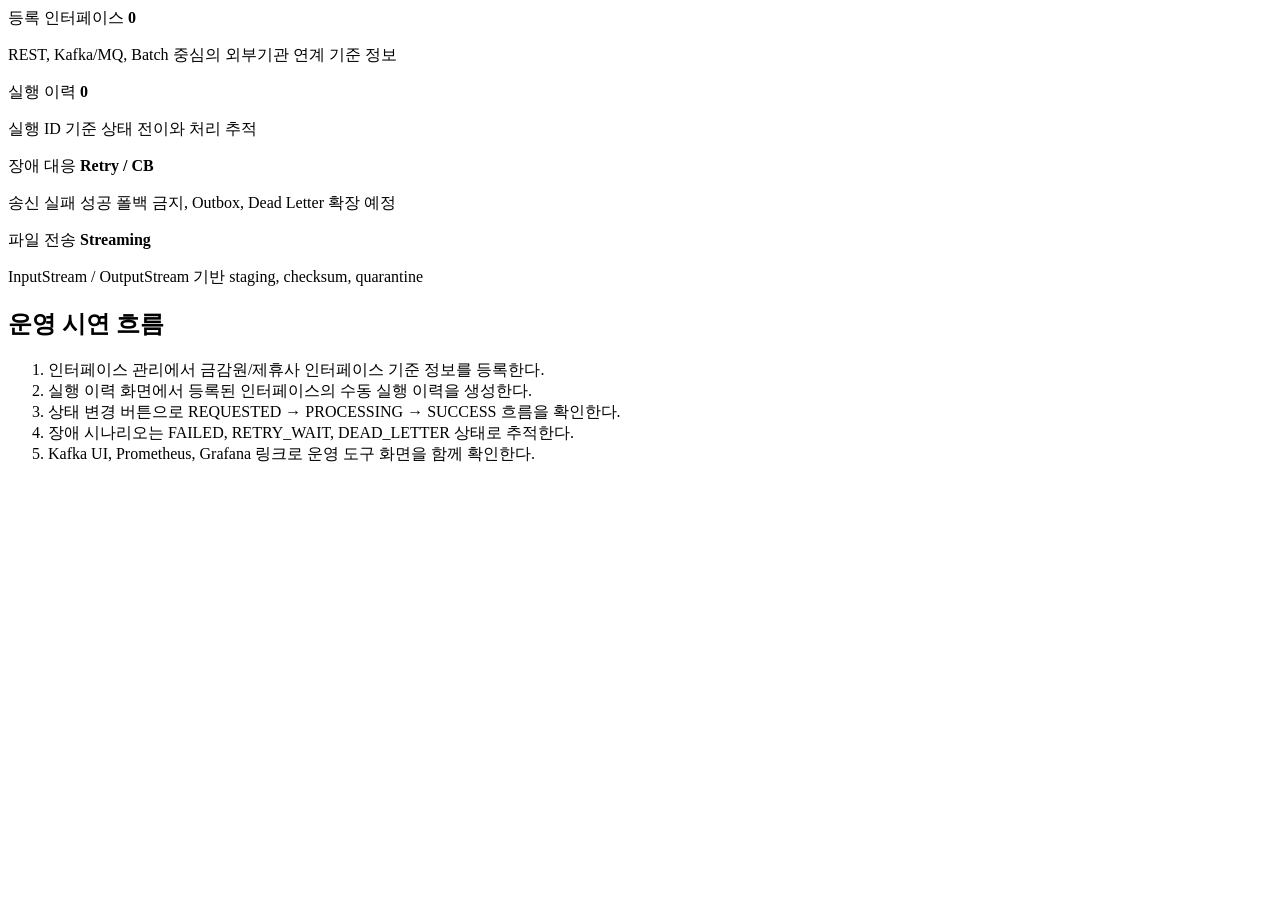
<file: src/main/resources/templates/index.html>
<!doctype html>
<html lang="ko" xmlns:th="http://www.thymeleaf.org" th:replace="~{layout/base :: layout(~{::main})}">
<main>
    <section class="grid">
        <article class="card metric-card">
            <span class="small">등록 인터페이스</span>
            <strong th:text="${interfaceCount}">0</strong>
            <p>REST, Kafka/MQ, Batch 중심의 외부기관 연계 기준 정보</p>
        </article>
        <article class="card metric-card">
            <span class="small">실행 이력</span>
            <strong th:text="${executionCount}">0</strong>
            <p>실행 ID 기준 상태 전이와 처리 추적</p>
        </article>
        <article class="card metric-card">
            <span class="small">장애 대응</span>
            <strong>Retry / CB</strong>
            <p>송신 실패 성공 폴백 금지, Outbox, Dead Letter 확장 예정</p>
        </article>
        <article class="card metric-card">
            <span class="small">파일 전송</span>
            <strong>Streaming</strong>
            <p>InputStream / OutputStream 기반 staging, checksum, quarantine</p>
        </article>
    </section>

    <section class="card mt-24">
        <h2>운영 시연 흐름</h2>
        <ol class="flow-list">
            <li>인터페이스 관리에서 금감원/제휴사 인터페이스 기준 정보를 등록한다.</li>
            <li>실행 이력 화면에서 등록된 인터페이스의 수동 실행 이력을 생성한다.</li>
            <li>상태 변경 버튼으로 REQUESTED → PROCESSING → SUCCESS 흐름을 확인한다.</li>
            <li>장애 시나리오는 FAILED, RETRY_WAIT, DEAD_LETTER 상태로 추적한다.</li>
            <li>Kafka UI, Prometheus, Grafana 링크로 운영 도구 화면을 함께 확인한다.</li>
        </ol>
    </section>
</main>
</html>
</file>
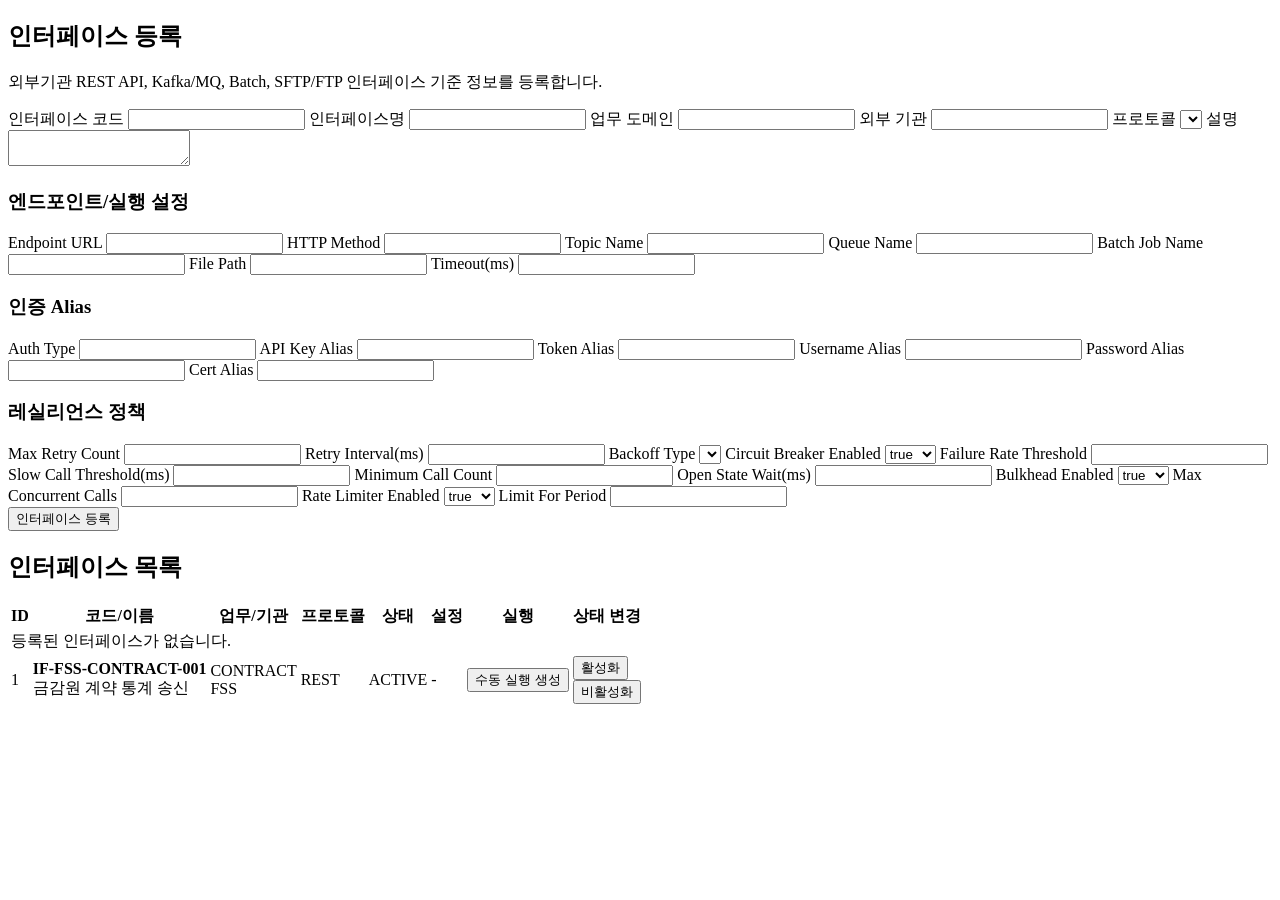
<file: src/main/resources/templates/catalog/list.html>
<!doctype html>
<html lang="ko" xmlns:th="http://www.thymeleaf.org" th:replace="~{layout/base :: layout(~{::main})}">
<main>
    <div th:if="${message}" class="notice" th:text="${message}"></div>
    <div th:if="${error}" class="error" th:text="${error}"></div>

    <section class="card">
        <h2>인터페이스 등록</h2>
        <p class="small">외부기관 REST API, Kafka/MQ, Batch, SFTP/FTP 인터페이스 기준 정보를 등록합니다.</p>
        <form th:action="@{/interfaces}" method="post">
            <div class="form-grid">
                <label>인터페이스 코드
                    <input name="interfaceCode" th:value="${registerRequest.interfaceCode}" required>
                </label>
                <label>인터페이스명
                    <input name="interfaceName" th:value="${registerRequest.interfaceName}" required>
                </label>
                <label>업무 도메인
                    <input name="businessDomain" th:value="${registerRequest.businessDomain}" required>
                </label>
                <label>외부 기관
                    <input name="externalOrganization" th:value="${registerRequest.externalOrganization}" required>
                </label>
                <label>프로토콜
                    <select name="protocolType" required>
                        <option th:each="type : ${protocolTypes}" th:value="${type}" th:text="${type}" th:selected="${type == registerRequest.protocolType}"></option>
                    </select>
                </label>
                <label>설명
                    <textarea name="description" th:text="${registerRequest.description}"></textarea>
                </label>
            </div>

            <h3>엔드포인트/실행 설정</h3>
            <div class="form-grid">
                <label>Endpoint URL
                    <input name="endpointUrl" th:value="${registerRequest.endpoint.endpointUrl}">
                </label>
                <label>HTTP Method
                    <input name="httpMethod" th:value="${registerRequest.endpoint.httpMethod}">
                </label>
                <label>Topic Name
                    <input name="topicName" th:value="${registerRequest.endpoint.topicName}">
                </label>
                <label>Queue Name
                    <input name="queueName" th:value="${registerRequest.endpoint.queueName}">
                </label>
                <label>Batch Job Name
                    <input name="batchJobName" th:value="${registerRequest.endpoint.batchJobName}">
                </label>
                <label>File Path
                    <input name="filePath" th:value="${registerRequest.endpoint.filePath}">
                </label>
                <label>Timeout(ms)
                    <input type="number" name="timeoutMillis" th:value="${registerRequest.endpoint.timeoutMillis}">
                </label>
            </div>

            <h3>인증 Alias</h3>
            <div class="form-grid">
                <label>Auth Type
                    <input name="authType" th:value="${registerRequest.authConfig.authType}">
                </label>
                <label>API Key Alias
                    <input name="apiKeyAlias" th:value="${registerRequest.authConfig.apiKeyAlias}">
                </label>
                <label>Token Alias
                    <input name="tokenAlias" th:value="${registerRequest.authConfig.tokenAlias}">
                </label>
                <label>Username Alias
                    <input name="usernameAlias" th:value="${registerRequest.authConfig.usernameAlias}">
                </label>
                <label>Password Alias
                    <input name="passwordAlias" th:value="${registerRequest.authConfig.passwordAlias}">
                </label>
                <label>Cert Alias
                    <input name="certAlias" th:value="${registerRequest.authConfig.certAlias}">
                </label>
            </div>

            <h3>레실리언스 정책</h3>
            <div class="form-grid">
                <label>Max Retry Count
                    <input type="number" name="maxRetryCount" th:value="${registerRequest.resiliencePolicy.maxRetryCount}">
                </label>
                <label>Retry Interval(ms)
                    <input type="number" name="retryIntervalMillis" th:value="${registerRequest.resiliencePolicy.retryIntervalMillis}">
                </label>
                <label>Backoff Type
                    <select name="backoffType">
                        <option th:each="type : ${backoffTypes}" th:value="${type}" th:text="${type}" th:selected="${type == registerRequest.resiliencePolicy.backoffType}"></option>
                    </select>
                </label>
                <label>Circuit Breaker Enabled
                    <select name="circuitBreakerEnabled">
                        <option value="true" th:selected="${registerRequest.resiliencePolicy.circuitBreakerEnabled}">true</option>
                        <option value="false" th:selected="${!registerRequest.resiliencePolicy.circuitBreakerEnabled}">false</option>
                    </select>
                </label>
                <label>Failure Rate Threshold
                    <input type="number" name="failureRateThreshold" th:value="${registerRequest.resiliencePolicy.failureRateThreshold}">
                </label>
                <label>Slow Call Threshold(ms)
                    <input type="number" name="slowCallThresholdMillis" th:value="${registerRequest.resiliencePolicy.slowCallThresholdMillis}">
                </label>
                <label>Minimum Call Count
                    <input type="number" name="minimumCallCount" th:value="${registerRequest.resiliencePolicy.minimumCallCount}">
                </label>
                <label>Open State Wait(ms)
                    <input type="number" name="openStateWaitMillis" th:value="${registerRequest.resiliencePolicy.openStateWaitMillis}">
                </label>
                <label>Bulkhead Enabled
                    <select name="bulkheadEnabled">
                        <option value="true" th:selected="${registerRequest.resiliencePolicy.bulkheadEnabled}">true</option>
                        <option value="false" th:selected="${!registerRequest.resiliencePolicy.bulkheadEnabled}">false</option>
                    </select>
                </label>
                <label>Max Concurrent Calls
                    <input type="number" name="maxConcurrentCalls" th:value="${registerRequest.resiliencePolicy.maxConcurrentCalls}">
                </label>
                <label>Rate Limiter Enabled
                    <select name="rateLimiterEnabled">
                        <option value="true" th:selected="${registerRequest.resiliencePolicy.rateLimiterEnabled}">true</option>
                        <option value="false" th:selected="${!registerRequest.resiliencePolicy.rateLimiterEnabled}">false</option>
                    </select>
                </label>
                <label>Limit For Period
                    <input type="number" name="limitForPeriod" th:value="${registerRequest.resiliencePolicy.limitForPeriod}">
                </label>
            </div>
            <div class="actions">
                <button type="submit">인터페이스 등록</button>
            </div>
        </form>
    </section>

    <section class="card mt-24">
        <h2>인터페이스 목록</h2>
        <table>
            <thead>
            <tr>
                <th>ID</th>
                <th>코드/이름</th>
                <th>업무/기관</th>
                <th>프로토콜</th>
                <th>상태</th>
                <th>설정</th>
                <th>실행</th>
                <th>상태 변경</th>
            </tr>
            </thead>
            <tbody>
            <tr th:if="${interfaces.empty}">
                <td colspan="8">등록된 인터페이스가 없습니다.</td>
            </tr>
            <tr th:each="item : ${interfaces.content}">
                <td th:text="${item.id}">1</td>
                <td>
                    <strong th:text="${item.interfaceCode}">IF-FSS-CONTRACT-001</strong><br>
                    <span th:text="${item.interfaceName}">금감원 계약 통계 송신</span>
                </td>
                <td>
                    <span th:text="${item.businessDomain}">CONTRACT</span><br>
                    <span class="small" th:text="${item.externalOrganization}">FSS</span>
                </td>
                <td><span class="badge" th:text="${item.protocolType}">REST</span></td>
                <td><span class="badge success" th:text="${item.status}">ACTIVE</span></td>
                <td>
                    <span class="small" th:text="${item.endpoint.endpointUrl ?: item.endpoint.topicName ?: item.endpoint.batchJobName ?: item.endpoint.filePath ?: '-'}">-</span>
                </td>
                <td>
                    <form th:action="@{'/executions'}" method="post" class="inline-form">
                        <input type="hidden" name="interfaceId" th:value="${item.id}">
                        <input type="hidden" name="executionType" value="MANUAL">
                        <input type="hidden" name="protocolType" th:value="${item.protocolType}">
                        <input type="hidden" name="idempotencyKey" th:value="${'MANUAL-' + item.id + '-' + #temporals.format(#temporals.createNow(), 'yyyyMMddHHmmssSSS')}">
                        <input type="hidden" name="payloadSummary" th:value="${'{&quot;source&quot;:&quot;catalog-page&quot;,&quot;interfaceId&quot;:' + item.id + '}'}">
                        <button type="submit">수동 실행 생성</button>
                    </form>
                </td>
                <td>
                    <form th:if="${item.status.name() != 'ACTIVE'}" th:action="@{'/interfaces/' + ${item.id} + '/enable'}" method="post" class="inline-form">
                        <button type="submit">활성화</button>
                    </form>
                    <form th:if="${item.status.name() == 'ACTIVE'}" th:action="@{'/interfaces/' + ${item.id} + '/disable'}" method="post" class="inline-form">
                        <button type="submit" class="secondary">비활성화</button>
                    </form>
                </td>
            </tr>
            </tbody>
        </table>
    </section>
</main>
</html>
</file>
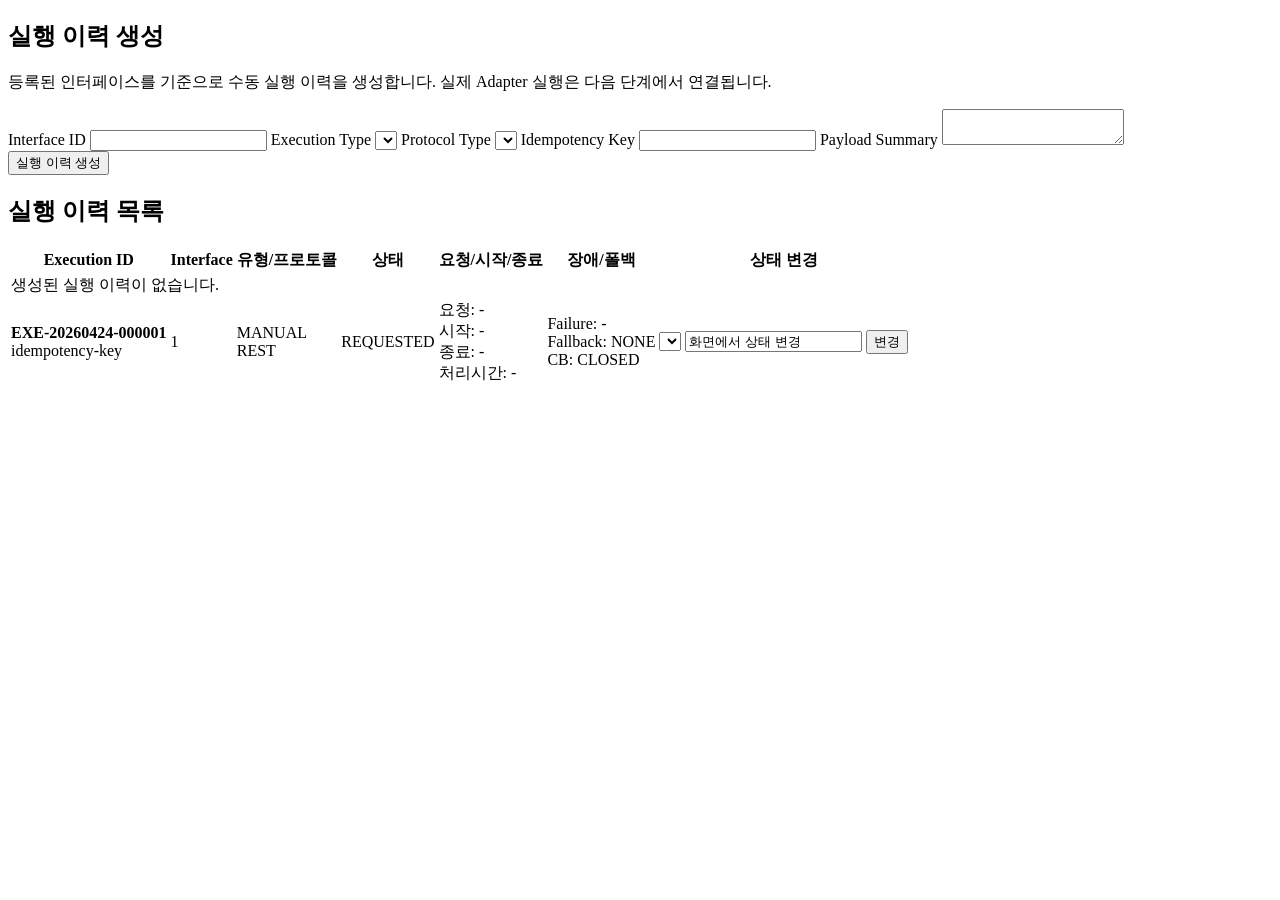
<file: src/main/resources/templates/execution/list.html>
<!doctype html>
<html lang="ko" xmlns:th="http://www.thymeleaf.org" th:replace="~{layout/base :: layout(~{::main})}">
<main>
    <div th:if="${message}" class="notice" th:text="${message}"></div>
    <div th:if="${error}" class="error" th:text="${error}"></div>

    <section class="card">
        <h2>실행 이력 생성</h2>
        <p class="small">등록된 인터페이스를 기준으로 수동 실행 이력을 생성합니다. 실제 Adapter 실행은 다음 단계에서 연결됩니다.</p>
        <form th:action="@{/executions}" method="post">
            <div class="form-grid">
                <label>Interface ID
                    <input type="number" name="interfaceId" th:value="${createRequest.interfaceId}" required>
                </label>
                <label>Execution Type
                    <select name="executionType" required>
                        <option th:each="type : ${executionTypes}" th:value="${type}" th:text="${type}" th:selected="${type == createRequest.executionType}"></option>
                    </select>
                </label>
                <label>Protocol Type
                    <select name="protocolType" required>
                        <option th:each="type : ${protocolTypes}" th:value="${type}" th:text="${type}" th:selected="${type == createRequest.protocolType}"></option>
                    </select>
                </label>
                <label>Idempotency Key
                    <input name="idempotencyKey" th:value="${createRequest.idempotencyKey}" required>
                </label>
                <label>Payload Summary
                    <textarea name="payloadSummary" th:text="${createRequest.payloadSummary}"></textarea>
                </label>
            </div>
            <div class="actions">
                <button type="submit">실행 이력 생성</button>
            </div>
        </form>
    </section>

    <section class="card mt-24">
        <h2>실행 이력 목록</h2>
        <table>
            <thead>
            <tr>
                <th>Execution ID</th>
                <th>Interface</th>
                <th>유형/프로토콜</th>
                <th>상태</th>
                <th>요청/시작/종료</th>
                <th>장애/폴백</th>
                <th>상태 변경</th>
            </tr>
            </thead>
            <tbody>
            <tr th:if="${executions.empty}">
                <td colspan="7">생성된 실행 이력이 없습니다.</td>
            </tr>
            <tr th:each="item : ${executions.content}">
                <td>
                    <strong th:text="${item.executionId}">EXE-20260424-000001</strong><br>
                    <span class="small" th:text="${item.idempotencyKey}">idempotency-key</span>
                </td>
                <td th:text="${item.interfaceId}">1</td>
                <td>
                    <span th:text="${item.executionType}">MANUAL</span><br>
                    <span class="badge" th:text="${item.protocolType}">REST</span>
                </td>
                <td><span class="badge warning" th:text="${item.status}">REQUESTED</span></td>
                <td>
                    <span class="small">요청: </span><span th:text="${item.requestedAt}">-</span><br>
                    <span class="small">시작: </span><span th:text="${item.startedAt} ?: '-'">-</span><br>
                    <span class="small">종료: </span><span th:text="${item.endedAt} ?: '-'">-</span><br>
                    <span class="small">처리시간: </span><span th:text="${item.durationMillis} ?: '-'">-</span>
                </td>
                <td>
                    <span class="small">Failure: </span><span th:text="${item.failureType} ?: '-'">-</span><br>
                    <span class="small">Fallback: </span><span th:text="${item.fallbackType}">NONE</span><br>
                    <span class="small">CB: </span><span th:text="${item.circuitBreakerState}">CLOSED</span>
                </td>
                <td>
                    <form th:action="@{/executions/status}" method="post" class="status-form">
                        <input type="hidden" name="executionId" th:value="${item.executionId}">
                        <select name="status">
                            <option th:each="status : ${executionStatuses}" th:value="${status}" th:text="${status}"></option>
                        </select>
                        <input name="reason" value="화면에서 상태 변경">
                        <button type="submit" class="secondary">변경</button>
                    </form>
                </td>
            </tr>
            </tbody>
        </table>
    </section>
</main>
</html>
</file>
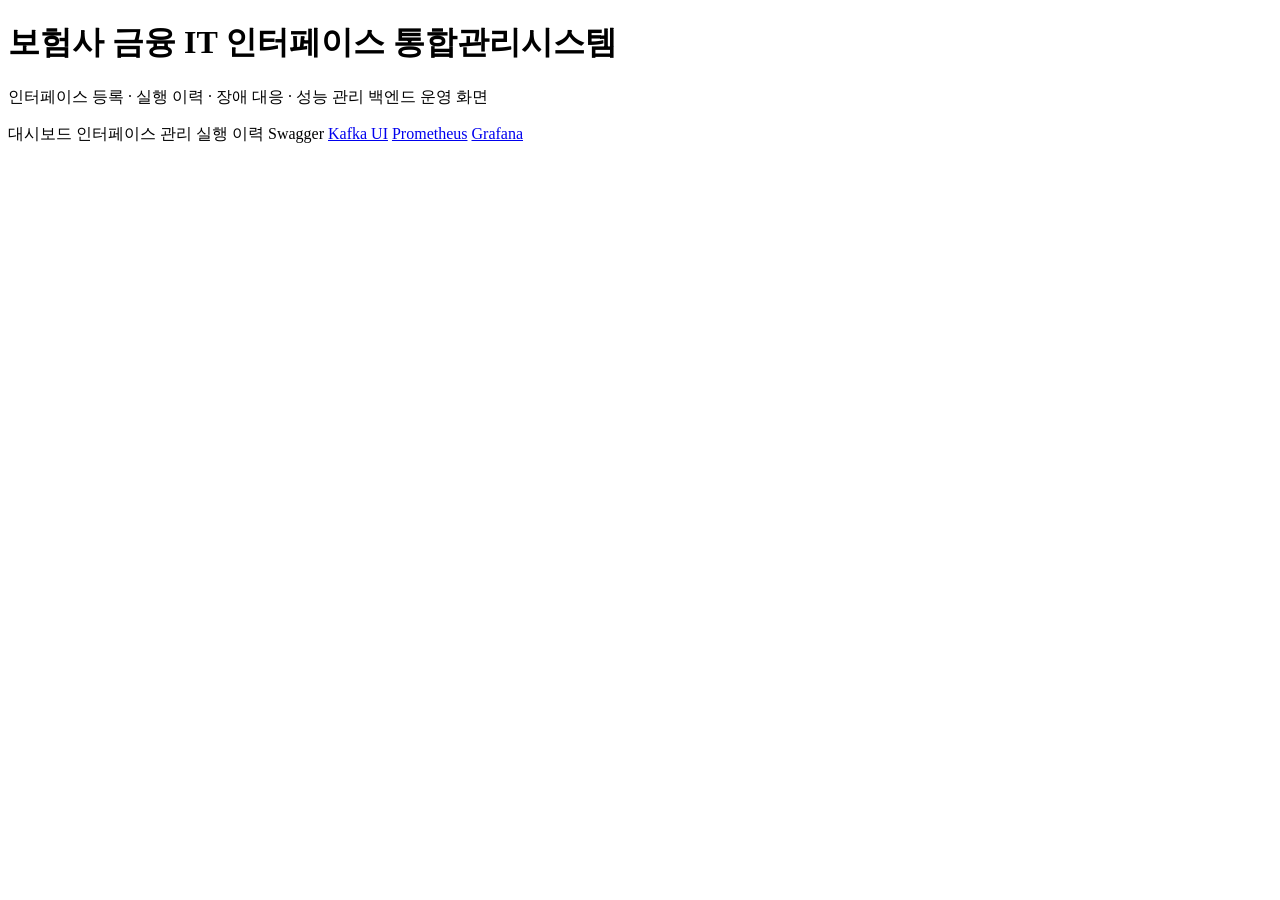
<file: src/main/resources/templates/layout/base.html>
<!doctype html>
<html lang="ko" xmlns:th="http://www.thymeleaf.org" th:fragment="layout(content)">
<head>
    <meta charset="UTF-8">
    <meta name="viewport" content="width=device-width, initial-scale=1.0">
    <title th:text="${title} ?: '보험사 인터페이스 플랫폼'">보험사 인터페이스 플랫폼</title>
    <link rel="icon" href="data:,">
    <link rel="stylesheet" th:href="@{/css/app.css}">
</head>
<body>
<header class="header">
    <h1>보험사 금융 IT 인터페이스 통합관리시스템</h1>
    <p>인터페이스 등록 · 실행 이력 · 장애 대응 · 성능 관리 백엔드 운영 화면</p>
</header>
<nav class="nav">
    <a th:href="@{/}">대시보드</a>
    <a th:href="@{/interfaces}">인터페이스 관리</a>
    <a th:href="@{/executions}">실행 이력</a>
    <a th:href="@{/swagger-ui.html}">Swagger</a>
    <a href="http://localhost:8090" target="_blank" rel="noreferrer">Kafka UI</a>
    <a href="http://localhost:9090" target="_blank" rel="noreferrer">Prometheus</a>
    <a href="http://localhost:3000" target="_blank" rel="noreferrer">Grafana</a>
</nav>
<main class="container" th:replace="${content}">
</main>
</body>
</html>
</file>
